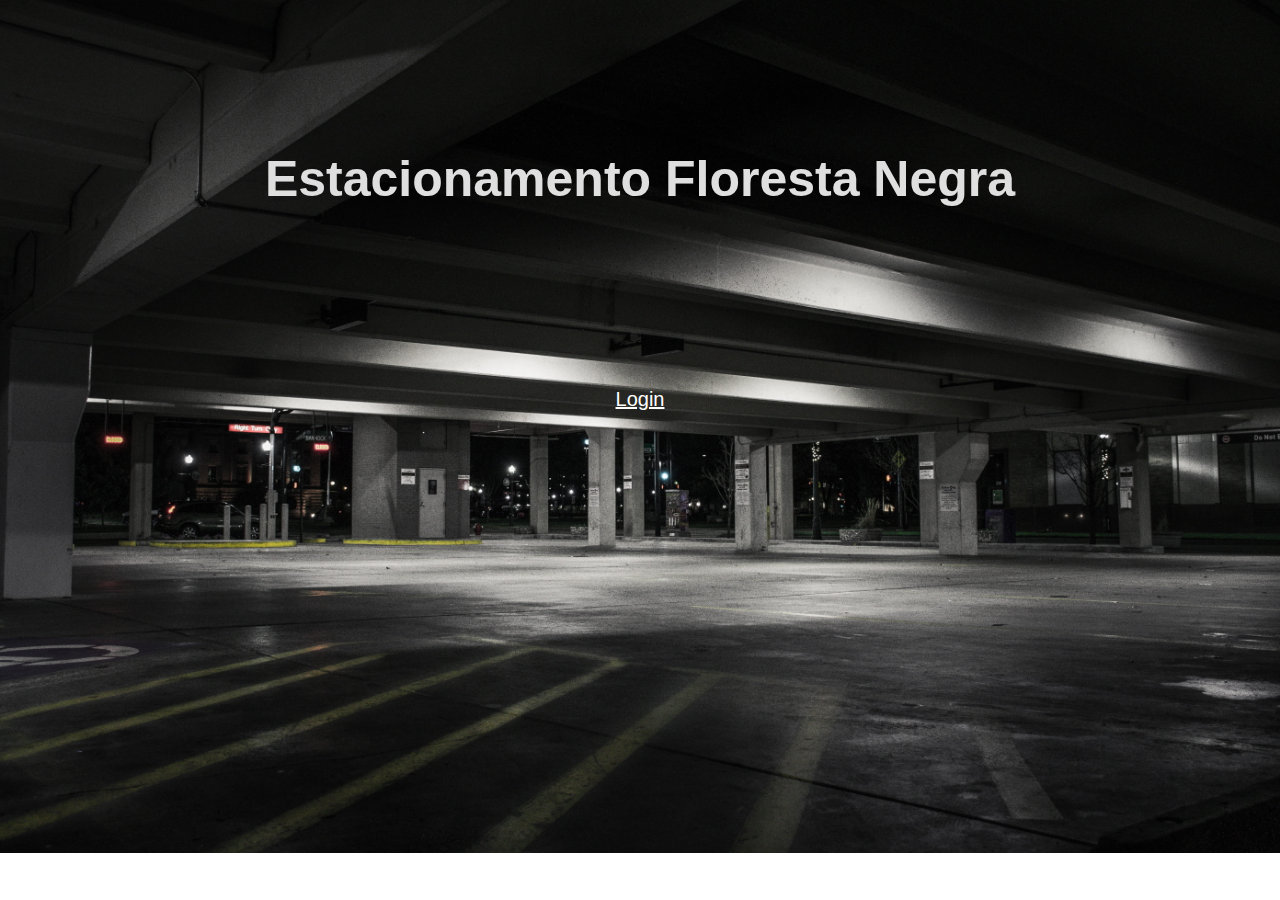
<file: index.html>
<!DOCTYPE html>
<html lang="pt-br">
<head>
  <link rel="stylesheet" href="style.css">
  <meta charset="UTF-8">
  <meta http-equiv="X-UA-Compatible" content="IE=edge">
  <meta name="viewport" content="width=device-width, initial-scale=1.0">
  <title>Estacionamento Floresta Negra</title>
</head>
<body>
  <h1>Estacionamento Floresta Negra</h1>
  <a href="login.html">Login</a>
 

  
</body>
</html>
</file>
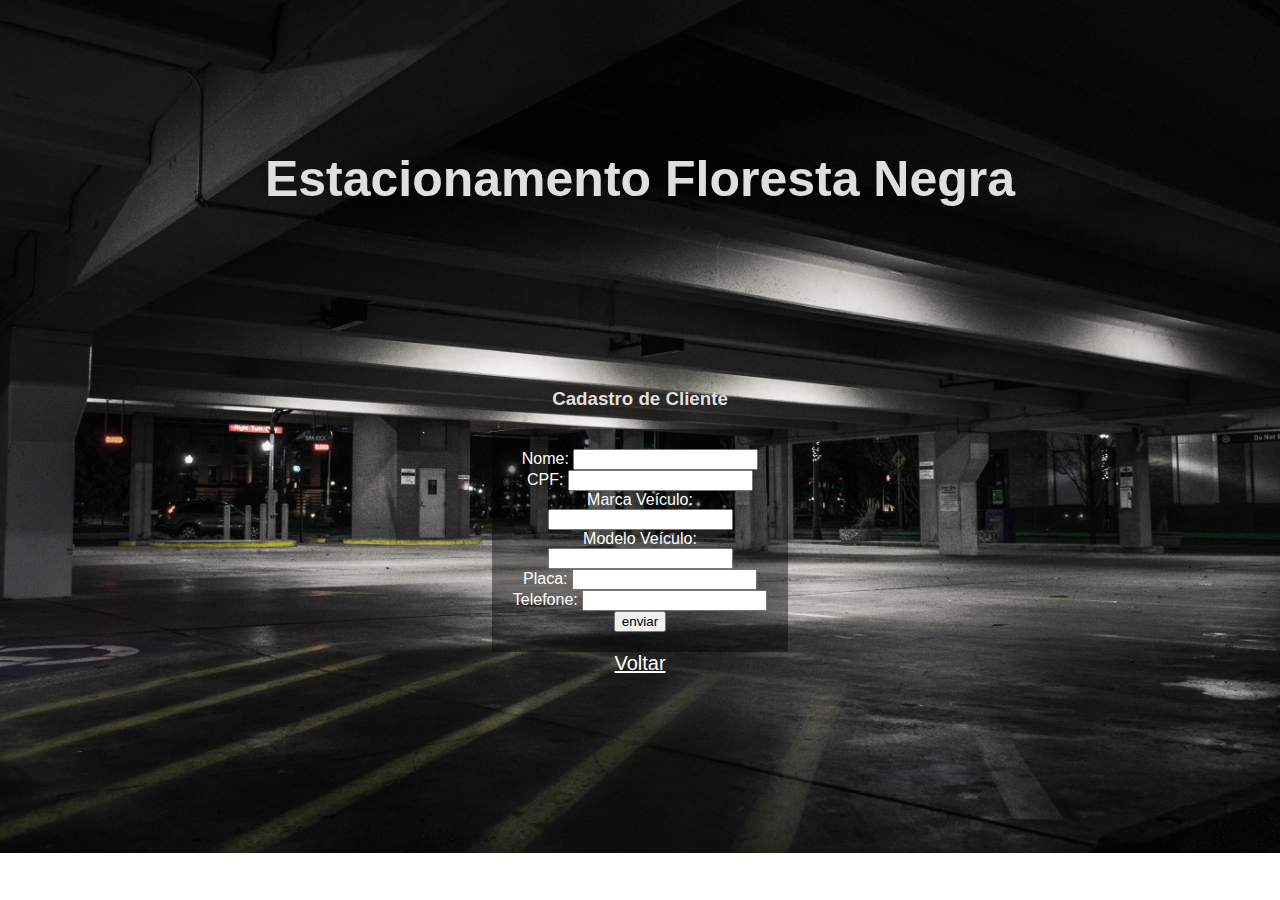
<file: cadastro.html>
<!DOCTYPE html>
<html lang="pt-br">
<head>
    <link rel="stylesheet" href="style.css">
    <meta charset="UTF-8">
    <meta http-equiv="X-UA-Compatible" content="IE=edge">
    <meta name="viewport" content="width=device-width, initial-scale=1.0">
  <title>Estacionamento Floresta Negra</title>
</head>
<body>
  <h1>Estacionamento Floresta Negra</h1>
  <h3>Cadastro de Cliente</h3>
  <div class="formulario">
  <form action="cadastrar_usuario.php" method="post">
    <label>Nome: <input type="text" name="nome" id="nome"></label><br>
    <label>CPF: <input type="text" name="cpf" id="cpf"></label><br>
    <label>Marca Veículo: <input type="text" name="marca" id="marca"></label><br>
    <label>Modelo Veículo: <input type="text" name="modelo" id="modelo"></label><br>
    <label>Placa: <input type="text" name="placa" id="placa"></label><br>
    <label>Telefone: <input type="text" name="telefone" id="telefone"></label><br>
    <input type="submit" value="enviar" id="enviar" onclick="return validarFormulario()">
  </form>
</div>
  <a href="escolha.php">Voltar</a>

  <script>
    function validarFormulario() {
      let nome = document.getElementById("nome").value;
      let cpf = document.getElementById("cpf").value;
      let marca = document.getElementById("marca").value;
      let modelo = document.getElementById("modelo").value;
      let placa = document.getElementById("placa").value;
      let telefone = document.getElementById("telefone").value;

      if (!isNaN(nome)) {
        alert("digite um nome valido");
        document.getElementById("nome").focus();
        return false;
      }
      if (nome === "") {
        alert("digite nome");
        document.getElementById("nome").focus();
        return false;
      }
      if (cpf === ""){
        alert("digite cpf");
        document.getElementById("cpf").focus();
        return false;
      }
      if (marca === ""){
        alert("digite marca do veiculo");
        document.getElementById("marca").focus();
        return false;
      }
      if (modelo === ""){
        alert("digite modelo do veiculo");
        document.getElementById("modelo").focus();
        return false;
      }
      if (placa === ""){
        alert("digite placa");
        document.getElementById("placa").focus();
        return false;
      }
      if (telefone === ""){
        alert("digite telefone");
        document.getElementById("telefone").focus();
        return false;
      }
      return true;
    }
  </script>
</body>
</html>
</file>
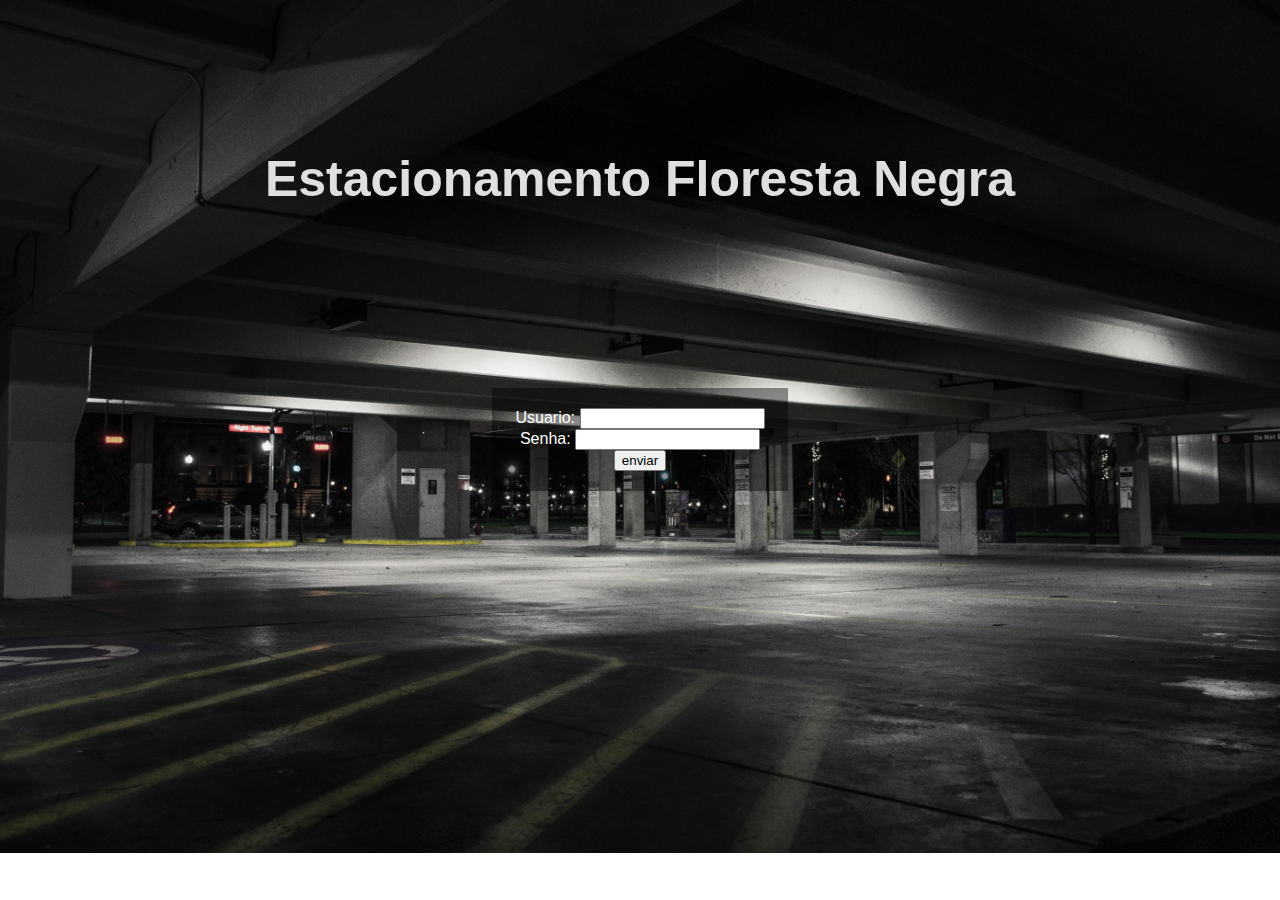
<file: login.html>
<!DOCTYPE html>
<html lang="pt-br">
<head>
    <link rel="stylesheet" href="style.css">
    <meta charset="UTF-8">
    <meta http-equiv="X-UA-Compatible" content="IE=edge">
    <meta name="viewport" content="width=device-width, initial-scale=1.0">
  <title>Estacionamento Floresta Negra</title>
</head>
<body>
  <h1>Estacionamento Floresta Negra</h1>
  <div class="formulario">
  <form action="verificar_login.php" method="post">
    <label>Usuario: <input type="text" name="usuario" id="usuario"></label><br>
    <label>Senha: <input type="password" name="senha" id="senha"></label><br>
    <input type="submit" value="enviar" id="enviar" onclick="return validarLogin()">
  </form>
    </div>
  <script>
    function validarLogin() {
      let usuario = document.getElementById("usuario").value;
      let senha = document.getElementById("senha").value;
    
      if (usuario === "") {
        alert("digite usuario");
        document.getElementById("usuario").focus();
        return false;
      }
      if (senha === ""){
        alert("digite senha");
        document.getElementById("senha").focus();
        return false;
      } 
    }
  </script>
</body>
</html>
</file>
<file: style.css>
body{
    background-image: url("img/foto1.jpg");
    background-repeat: no-repeat;
    background-size: cover;
    margin: 0 auto;
    width: 100%;
    text-align: center;
    font-family: Verdana, Geneva, Tahoma, sans-serif;
    
    
  }
  
  
h1{
    margin-top: 150px;
    margin-bottom: 180px;
    font-size: 50px;
    color: rgb(224, 223, 223);
}

h3{
    color: rgb(224, 223, 223);
}
  

a{
    font-size: 20px;
    color: white;
}

label{
    color: white;
}

.formulario{
    background-color: rgba(0, 0, 0, 0.418);
    margin: 0 auto;
    width: 20%;
    padding: 20px;
    
}
</file>
